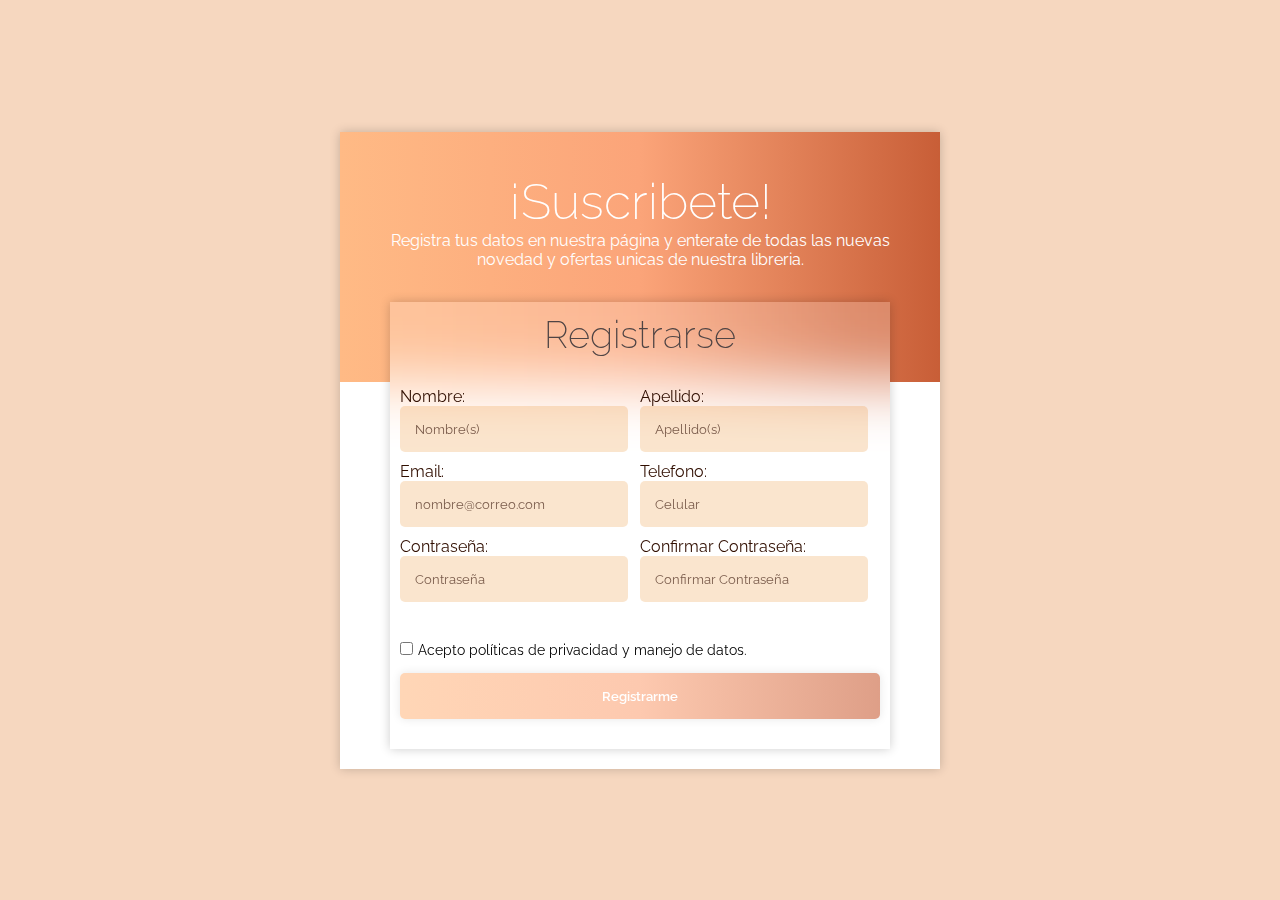
<file: suscribete.html>
<!DOCTYPE html>
<html lang="es">
<head>
    <meta charset="UTF-8">
    <meta name="viewport" content="width=device-width, initial-scale=1.0">
    <title>Document</title>
    <link rel="stylesheet" href="css/resgistro.css">
    <link rel="preconnect" href="https://fonts.googleapis.com">
    <link rel="preconnect" href="https://fonts.gstatic.com" crossorigin>
<link href="https://fonts.googleapis.com/css2?family=Raleway:ital,wght@0,100..900;1,100..900&display=swap" rel="stylesheet">
<link href='https://unpkg.com/boxicons@2.1.4/css/boxicons.min.css' rel='stylesheet'>

</head>
<body>
        <div class="registro">
            <div class="principal">
                <div class="sub">¡Suscribete!</div>
                <p class="texto-sub">Registra tus datos en nuestra página y enterate de todas las nuevas novedad y ofertas unicas de nuestra libreria.</p>
            </div>

            <form class="registroform" id="formulario" action="">
                <h2>Registrarse</h2>
                <div class="campoRegistro">
                    <div class="campos">
                        <label for="nombre" class="categorias">Nombre:</label>
                    <input id="nombre" placeholder="Nombre(s)" type="text">
                      <svg class="incorrecto" xmlns="http://www.w3.org/2000/svg" fill="none" viewBox="0 0 24 24" stroke-width="1.5" stroke="currentColor" class="w-6 h-6">
                        <path stroke-linecap="round" stroke-linejoin="round" d="M12 9v3.75m9-.75a9 9 0 1 1-18 0 9 9 0 0 1 18 0Zm-9 3.75h.008v.008H12v-.008Z" />
                      </svg>
                      
                      
                    
                    </div>

                    <div class="campos">
                        <label for="apellido" class="categorias">Apellido:</label>
                        <input  id="Apellido" placeholder="Apellido(s)" type="text">
                          <svg class="incorrecto" xmlns="http://www.w3.org/2000/svg" fill="none" viewBox="0 0 24 24" stroke-width="1.5" stroke="currentColor" class="w-6 h-6">
                            <path stroke-linecap="round" stroke-linejoin="round" d="M12 9v3.75m9-.75a9 9 0 1 1-18 0 9 9 0 0 1 18 0Zm-9 3.75h.008v.008H12v-.008Z" />
                          </svg>
                          
                          
                    </div>
                    <div class="campos">
                        <label for="email" class="categorias">Email:</label>
                        <input  id="email" placeholder="nombre@correo.com" type="email"> 
                          <svg class="incorrecto" xmlns="http://www.w3.org/2000/svg" fill="none" viewBox="0 0 24 24" stroke-width="1.5" stroke="currentColor" class="w-6 h-6">
                            <path stroke-linecap="round" stroke-linejoin="round" d="M12 9v3.75m9-.75a9 9 0 1 1-18 0 9 9 0 0 1 18 0Zm-9 3.75h.008v.008H12v-.008Z" />
                          </svg>
                          
                        
                    </div>
                    <div class="campos">
                        <label for="telefono" class="categorias">Telefono:</label>
                        <input  id="telefono" placeholder="Celular" type="tel">
                          <svg class="incorrecto" xmlns="http://www.w3.org/2000/svg" fill="none" viewBox="0 0 24 24" stroke-width="1.5" stroke="currentColor" class="w-6 h-6">
                            <path stroke-linecap="round" stroke-linejoin="round" d="M12 9v3.75m9-.75a9 9 0 1 1-18 0 9 9 0 0 1 18 0Zm-9 3.75h.008v.008H12v-.008Z" />
                          </svg>
                          
                          
                          
                    </div>
                    <div class="campos">
                        <label for="contraseña" class="categorias">Contraseña:</label>
                        <input id="Contraseña" placeholder="Contraseña" type="password">
                          <svg class="incorrecto" xmlns="http://www.w3.org/2000/svg" fill="none" viewBox="0 0 24 24" stroke-width="1.5" stroke="currentColor" class="w-6 h-6">
                            <path stroke-linecap="round" stroke-linejoin="round" d="M12 9v3.75m9-.75a9 9 0 1 1-18 0 9 9 0 0 1 18 0Zm-9 3.75h.008v.008H12v-.008Z" />
                          </svg>
                          
                          
                    </div>
                    <div class="campos">
                        <label for="contraseñaCON" class="categorias">Confirmar Contraseña:</label>
                        <input  id="ContraseñaCON" placeholder="Confirmar Contraseña" type="password">
                          <svg class="incorrecto" xmlns="http://www.w3.org/2000/svg" fill="none" viewBox="0 0 24 24" stroke-width="1.5" stroke="currentColor" class="w-6 h-6">
                            <path stroke-linecap="round" stroke-linejoin="round" d="M12 9v3.75m9-.75a9 9 0 1 1-18 0 9 9 0 0 1 18 0Zm-9 3.75h.008v.008H12v-.008Z" />
                          </svg>
                          
                    </div>
                </div>
                    
                <div class="politica-privacidad">
                    <label for=""><input id="politicas" type="checkbox">Acepto políticas de privacidad y manejo de datos.</label>
                </div>
                
                <button href="#" class="fondo registrarme">Registrarme</button>
            </form>

            <div id="sppiner" class="sppinerno">
                <div class="spinner">
                    <div class="double-bounce1"></div>
                    <div class="double-bounce2"></div>
                  </div>
            </div>

        </div>


        <script src="js/registro.js"></script>
</body>
</html>
</file>
<file: css/resgistro.css>
html {
    box-sizing: border-box;
  }
  *, *:before, *:after {
    box-sizing: inherit;
    margin: 0;
    padding: 0;
    font-family: "Raleway";
  }

body{
    background-color: #f6d7bf;
    display: flex;
    justify-content: center;
    align-items: center;
    min-height: 60rem;
    min-height: 100vh; 
}

.registro{
    width: 600px;
    background: #fff;
    box-shadow: 0 0 10px rgb(0, 0, 0, .2);
    margin: 0 10px;
}

.principal{
    width: 100%;
    background: linear-gradient(to right, #ffba85, #fba479, #c85e37);
    height: 250px;
    padding: 40px;
    text-align: center;
}

.sub{
    font-size: 50px;
    font-weight: 200;
    color: #fff;

}

.texto-sub{
    color: #fff;
}

.registroform{
   margin-bottom: 20px;
    background-color: rgb(255, 255, 255, .2);
    backdrop-filter: blur(30px);
    margin-top: -80px;
    margin-left: 50px;
    margin-right: 50px;
    padding: 10px;
    box-shadow: 0 0 10px rgb(0, 0, 0, .2);
}

.registroform h2{
    font-weight: 200;
    font-size: 38px;
    text-align: center;
    color: #4f4444;

}


.campoRegistro{
    width: 100%;
    height: 100%;
    display: grid;
    grid-template-columns: repeat(2, 1fr);
    margin: 30px 0;
}

@media (max-width: 670px) {
    .campoRegistro{
        display: grid;
        grid-template-columns: repeat(1, 1fr);
    }
}

.campos input .visible{
    border: 2px solid rgba(208, 196, 196, 0.953);
}

.campos{
    position: relative;
}

.campos input{
    width: 95%;
    background-color: rgba(232, 125, 10, 0.2);
    padding: 15px;
    border: none;
    border-radius: 5px;
    margin-bottom: 10px;
    color: #300e00;
}


.campos label{
    font-weight: 400;
    color: #300e00;
 }
 
 .campos input::placeholder{
     color: #300e00a8;
 }



 .politica-privacidad{
     font-size: 14px;
     margin: 15px 0;
 }
 .politica-privacidad input{
     margin-right: 5px;
 }
 
 .politica-privacidad label input{
     accent-color: #c85e37;
 }
 
 .registrarme{
     padding: 15px;
     width: 100%;
     text-align: center;
     text-decoration: none;
     border-radius: 5px;
     color: #ffffff;
     cursor: no-drop;
     box-shadow: 0 0 10px rgb(0, 0, 0, .1);
     font-weight: 600;
     margin-bottom: 20px;
     outline: none;
     border: none;
 
 }

 .fondo{
    background: linear-gradient(to right, rgba(255, 186, 133, 0.6), rgba(251, 164, 121, 0.6), rgba(200, 94, 55, 0.6));
 }


 /*validar o error campos*/


 .campo-incorrecto{
    font-size: 12.5px;
    color: #50443F;
    font-weight: 600;
    padding: 2px;
    margin-bottom: 5px;
 }

 .campos input.i-incorrecto {
    border: 2px solid #bf3100;
}


.incorrecto{
    visibility: hidden;
    width: 28px;
    height: auto;
    position: absolute;
    display: inline-block;
    right: 25px; 
    top: 42%; 
    transform: translateY(-50%);
}

.incorrecto{
    color: #bf3100;
}

.activar{
    background: linear-gradient(to right, #ffba85, #fba479, #c85e37);
    cursor: pointer;

}

.registro-valido{
    box-shadow: 0 0 10px rgb(0, 0, 0, .5);
    padding: 5px;
    background: rgba(129, 192, 14, 0.434);
    border: none;
    color: #265200;
    text-align: center;
    font-size: 13.8px;
}

/*sppiner estilos*/
.sppinerno{
    display: none;
}

.spinner {
  width: 40px;
  height: 40px;

  position: relative;
  margin: 10px auto;
}

.double-bounce1, .double-bounce2 {
  width: 100%;
  height: 100%;
  border-radius: 50%;
  background-color: #fba479;
  opacity: 0.6;
  position: absolute;
  top: 0;
  left: 0;
  
  -webkit-animation: sk-bounce 2.0s infinite ease-in-out;
  animation: sk-bounce 2.0s infinite ease-in-out;
}

.double-bounce2 {
  -webkit-animation-delay: -1.0s;
  animation-delay: -1.0s;
}

@-webkit-keyframes sk-bounce {
  0%, 100% { -webkit-transform: scale(0.0) }
  50% { -webkit-transform: scale(1.0) }
}

@keyframes sk-bounce {
  0%, 100% { 
    transform: scale(0.0);
    -webkit-transform: scale(0.0);
  } 50% { 
    transform: scale(1.0);
    -webkit-transform: scale(1.0);
  }
}
</file>
